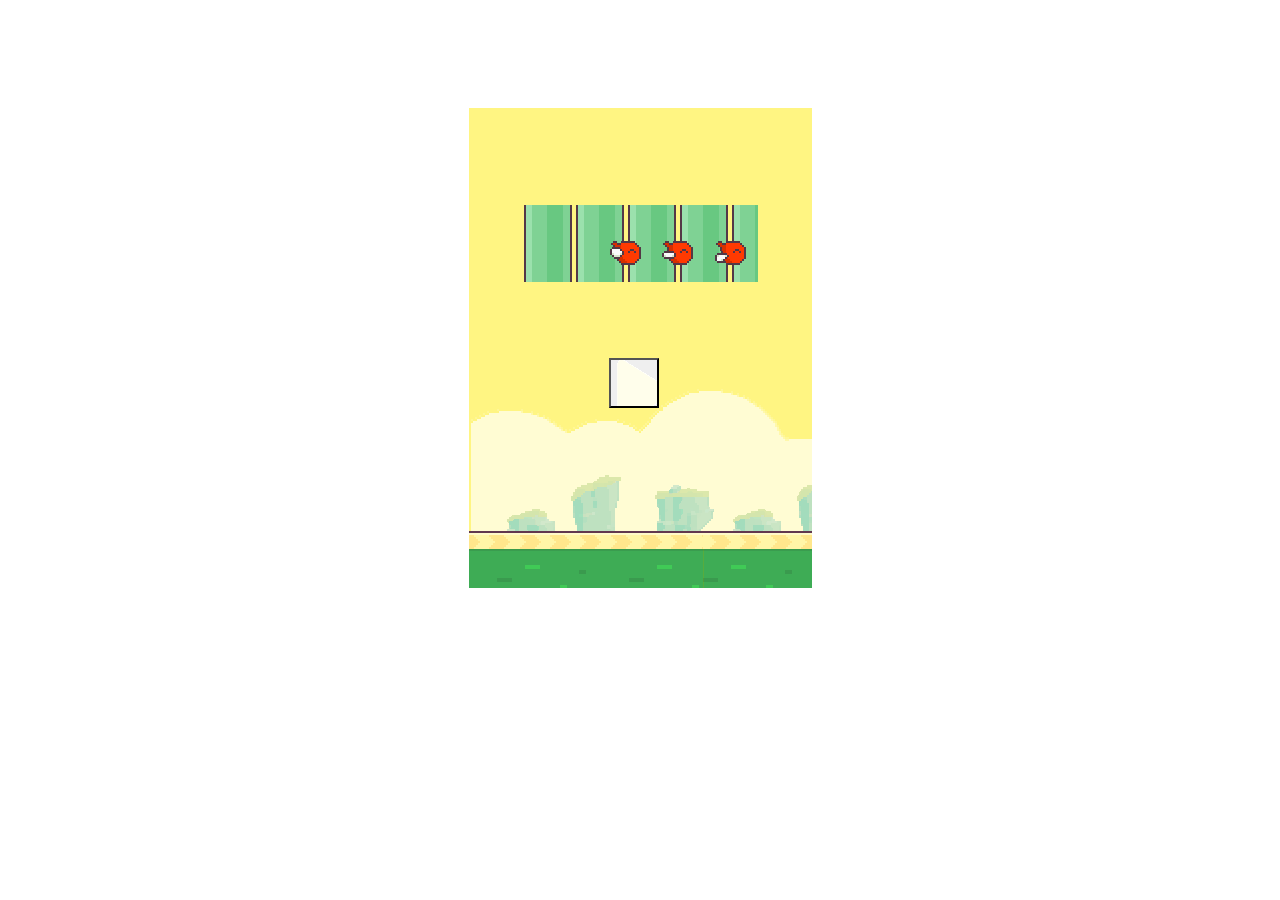
<file: flybird/index.html>
<!DOCTYPE html>
<html lang="en">
<head>
  <meta charset="UTF-8">
  <meta http-equiv="X-UA-Compatible" content="IE=edge">
  <meta name="viewport" content="width=device-width, initial-scale=1.0">
  <link rel="stylesheet" href="css/index.css">
  <title>Fly Bird</title>
</head>
<body>
  <div id="wrapBg">
    <!-- 开始标题 -->
    <div id="headTitle">
      <img id="headBird" src="./img/birds.png" alt="小鸟">
    </div>
    <button id="startBtn"></button></button> <!--开始按钮 -->
    <div id="grassLand1"></div><!--草地1 -->
    <div id="grassLand2"></div><!--草地2 -->
  </div>

  <script src="./js/bird.js"></script>
  <script src="./js/baseObj.js"></script>
  <script src="./js/wall.js"></script>
  <script>
    var jsWrapBg = document.getElementById('wrapBg')
    var jsHeadTitle = document.getElementById('headTitle') // 获取标题
    var jsHeadBird = document.getElementById('headBird') // 获取标题中的小鸟
    var wallArr = [] // 装墙体的
    var wallDistance = baseObj.randomNum(120, 350) // 墙体之间的间隔

    var Y = 3 // 标题摆动的幅度
    var index = 0
    var imgArr = ['img/birds.png', 'img/birds.png']
    // 利用帧动画的原理作出小鸟翅膀摆动的样子
    var headWaveTimer = setInterval(headWave, 200) // 设置标题上下摆动的定时器
    function headWave() {
      Y *= -1
      jsHeadTitle.style.top = jsHeadTitle.offsetTop + Y + 'px'
      jsHeadBird.src = imgArr[index++]
      if (index == 2) {
        index = 0
      }
    }
  
    var jsGrassLand1 = document.getElementById('grassLand1')
    var jsGrassLand2 = document.getElementById('grassLand2')
    var landTimer = setInterval(landRun, 30) // 让草地动起来
    function landRun() {
      if (jsGrassLand1.offsetLeft <= -343) {
        jsGrassLand1.style.left = 342 + 'px'
      }
      if (jsGrassLand2.offsetLeft <= -343) {
        jsGrassLand2.style.left = 343 + 'px'
      }
      jsGrassLand1.style.left = jsGrassLand1.offsetLeft-3 + 'px'
      jsGrassLand2.style.left = jsGrassLand2.offsetLeft-3 + 'px'
      
      // 墙体的移动
      if (wallArr.length) {
        for (var i = 0; i < wallArr.length; i++) {
          wallArr[i].moveWall()
          var x = baseObj.rectangleCrashExamine(wallArr[i].downDivWrap, bird.div)
          var y = baseObj.rectangleCrashExamine(wallArr[i].upDivWrap, bird.div)
          var z = bird.div.offsetTop >= 390
          if (x || y) {
            window.clearInterval(landTimer) //清除草地移动的定时器
            jsWrapBg.onclik = null
            bird.fallSpeed = 0
          }
        }

        if (wallArr[wallArr.length - 1].downDivWrap.offsetLeft < (450 - wallDistance)) {
          var newWall = new Wall()
          newWall.createWall()
          wallArr.push(newWall) 
        }
        
      }
    }
  
  
    var jsStartBtn = document.getElementById('startBtn')
    jsStartBtn.onclick = function() { // 为start按钮添加一个点击事件的处理程序
      jsHeadTitle.style.display = 'none' // 隐藏标题
      clearInterval(headWaveTimer) // 关闭标题摆动的定时器
      jsStartBtn.style.display = 'none'
      // 插入小鸟到界面当中
      bird.showBird(jsWrapBg)
      bird.flyBird() // 小鸟下落
      bird.wingWave() // 小鸟翅膀煽动
      jsWrapBg.onclick = function () {
        bird.fallSpeed = -8
      }

      // 出现墙体
      var b = new Wall()
      b.createWall()
      wallArr.push(b)
    }
  </script>
</body>
</html>
</file>
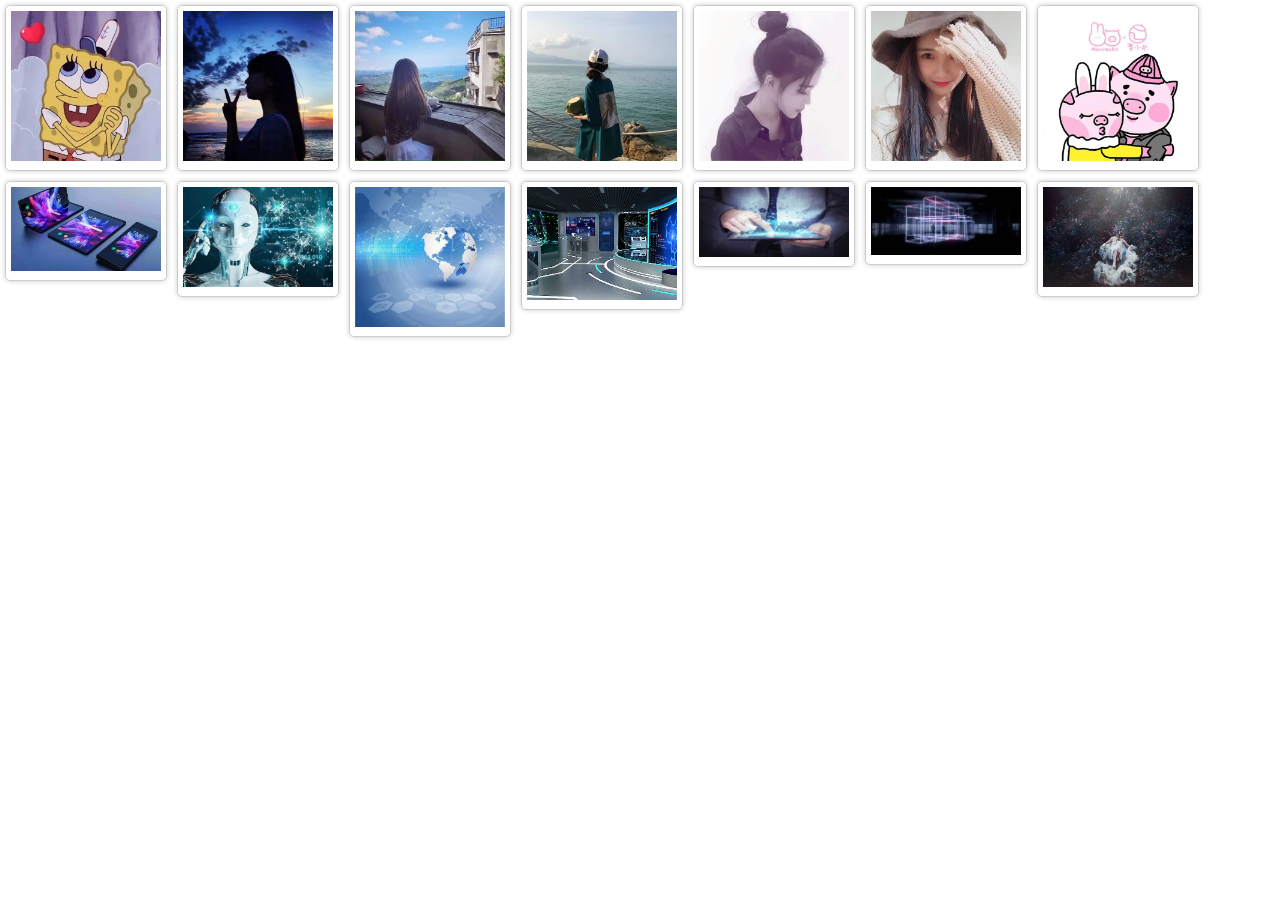
<file: html/waterfall/index.html>
<!DOCTYPE html>
<html lang="en">
<head>
  <meta charset="UTF-8">
  <meta http-equiv="X-UA-Compatible" content="IE=edge">
  <meta name="viewport" content="width=device-width, initial-scale=1.0">
  <title>瀑布流</title>
  <style>
    *{
      margin: 0;
      padding: 0;
    }
    #container{
      position: relative;
    }
    .box{
      padding: 5px;
      float: left;
    }
    .box-img{
      width: 150px;
      padding: 5px;
      border: 1px solid #ccc;
      box-shadow: 0 0 5px #ccc;
      border-radius: 5px;
    }
    .box-img img{
      width: 100%;
      height: auto;
      
    }
  </style>
</head>
<body>
  <div id="container">
    <div class="box">
      <div class="box-img">
        <img src="./img/1.webp" alt="">
      </div>
    </div>
    <div class="box">
      <div class="box-img">
        <img src="./img/2.webp" alt="">
      </div>
    </div>
    <div class="box">
      <div class="box-img">
        <img src="./img/3.webp" alt="">
      </div>
    </div>
    <div class="box">
      <div class="box-img">
        <img src="./img/4.webp" alt="">
      </div>
    </div>
    <div class="box">
      <div class="box-img">
        <img src="./img/5.webp" alt="">
      </div>
    </div>
    <div class="box">
      <div class="box-img">
        <img src="./img/6.webp" alt="">
      </div>
    </div>
    <div class="box">
      <div class="box-img">
        <img src="./img/7.webp" alt="">
      </div>
    </div>
    <div class="box">
      <div class="box-img">
        <img src="./img/8.webp" alt="">
      </div>
    </div>
    <div class="box">
      <div class="box-img">
        <img src="./img/9.webp" alt="">
      </div>
    </div>
    <div class="box">
      <div class="box-img">
        <img src="./img/10.webp" alt="">
      </div>
    </div>
    <div class="box">
      <div class="box-img">
        <img src="./img/11.webp" alt="">
      </div>
    </div>
    <div class="box">
      <div class="box-img">
        <img src="./img/12.webp" alt="">
      </div>
    </div>
    <div class="box">
      <div class="box-img">
        <img src="./img/13.webp" alt="">
      </div>
    </div>
    <div class="box">
      <div class="box-img">
        <img src="./img/14.webp" alt="">
      </div>
    </div>
  </div>
  <script src="./waterfall.js"></script>
</body>
</html>
</file>
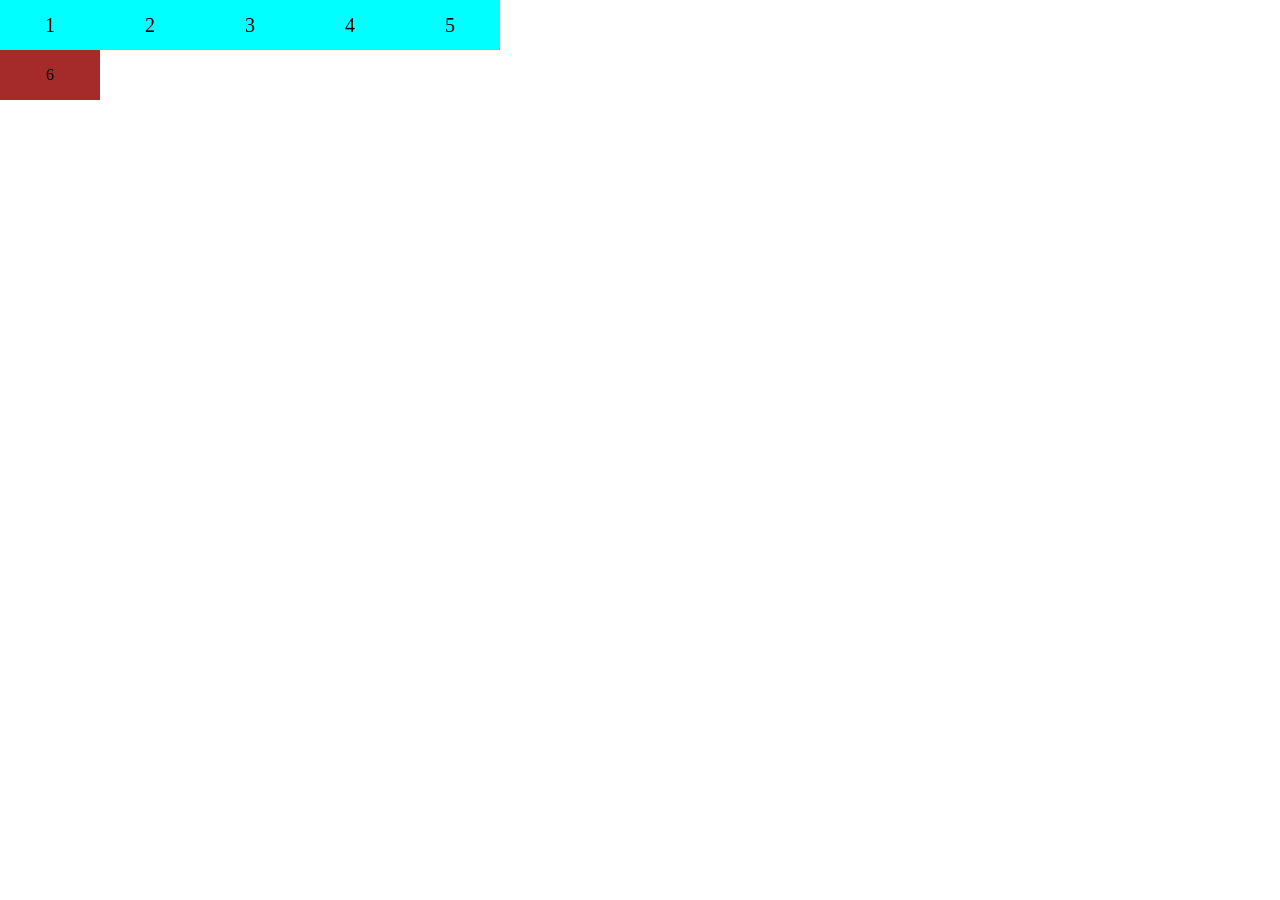
<file: html/BFC/float.html>
<!DOCTYPE html>
<html lang="en">
<head>
  <meta charset="UTF-8">
  <meta http-equiv="X-UA-Compatible" content="IE=edge">
  <meta name="viewport" content="width= , initial-scale=1.0">
  <title>float</title>
  <style>
    *{
      margin: 0;
      padding: 0;
      /* font-size: 0; */
    }
    ul li{
      list-style: none;
    }
    .items{
        overflow: hidden;
      /* float: left; */
    }
    .item{
      width: 100px;
      height: 50px;
      background-color: aqua;
      font-size: 20px;
      text-align: center;
      line-height: 50px;
      /* display: inline-block; */
      float: left;
    }
    .title{
      width: 100px;
      height: 50px;
      background-color: brown;
      text-align: center;
      line-height: 50px;
    }
    /* 伪类 */
    .clearfix::after{
      content: '';
      clear: left;
      display: table;
    }
  </style>
</head>
<body>
  <ul class="items">
    <li class="item">1</li>
    <li class="item">2</li>
    <li class="item">3</li>
    <li class="item">4</li>
    <li class="item">5</li>
    <div style="clear: left;" class="clearFix"></div>  
  </ul>
  <!-- <div style="clear: left;" class="clearFix"></div> -->
  <div class="title">6</div>
</body>
</html>
</file>
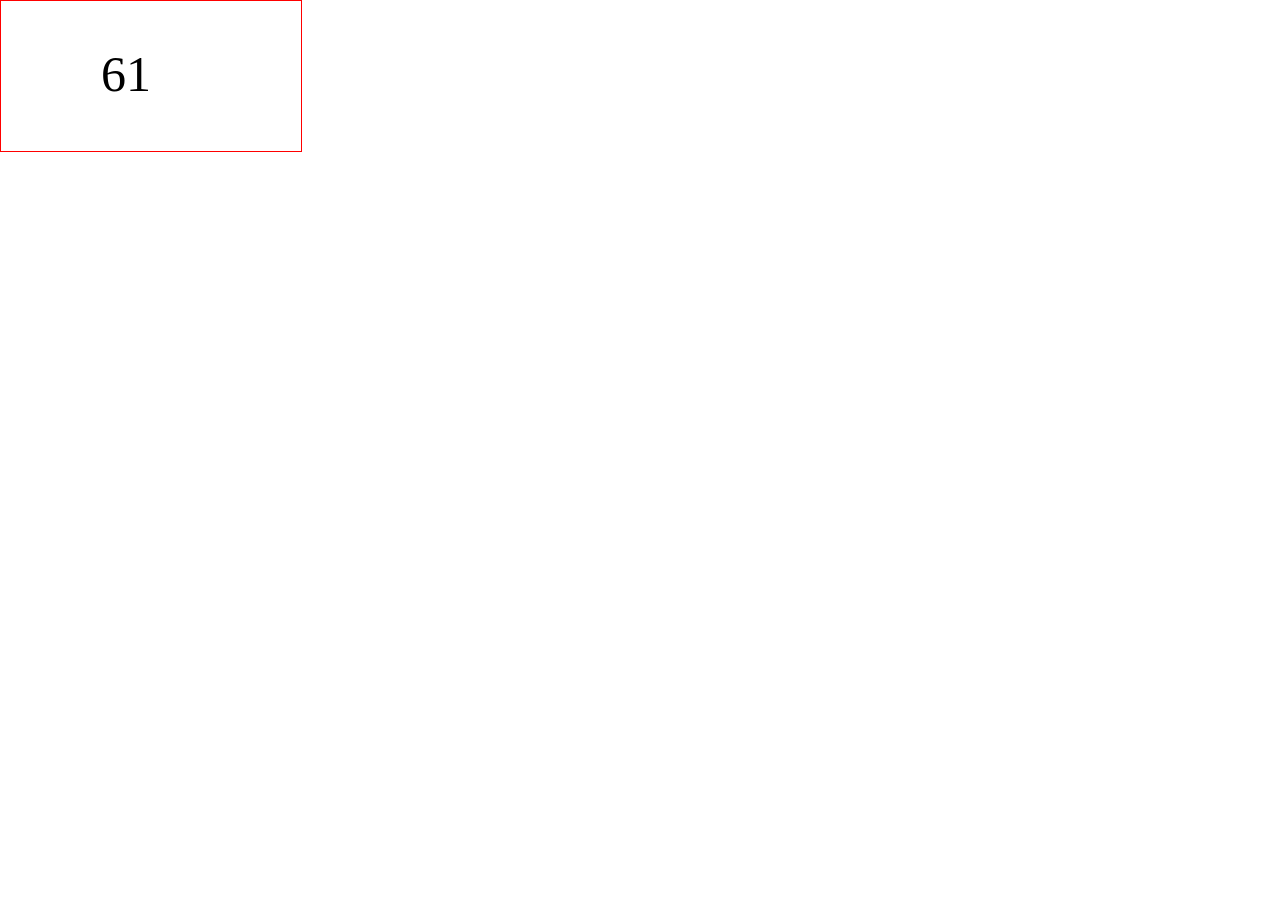
<file: js/requestAnimationFrame/canvas.html>
<!DOCTYPE html>
<html lang="en">
<head>
    <meta charset="UTF-8">
    <meta http-equiv="X-UA-Compatible" content="IE=edge">
    <meta name="viewport" content="width=device-width, initial-scale=1.0">
    <title>Document</title>
    <style>
        *{
            margin: 0;
            padding: 0;
        }
        #myCanvas{
            border: 1px solid red;
        }
    </style>
</head>
<body>
  <canvas id="myCanvas"></canvas>

  <script>
      var c = document.getElementById('myCanvas')
      var ctx = c.getContext("2d") //创建一个2D画布
      ctx.fillStyle = 'red'
      ctx.fillRect(0, 0, 300, 150)
      ctx.clearRect(20, 20, 100, 50)
      var dis = 0;
      function animation() {
          requestAnimationFrame(function() {
            ctx.clearRect(0, 0, 300, 150)
            ctx.fillStyle = `rgb(0, 0, 0)`
            ctx.fillText(dis++, 100, 90)
            ctx.font = '50px Verdana'
            animation()
            if (dis >= 250) {
              dis = 0
            }
          })
      }
      animation()
  </script>
</body>
</html>
</file>
<file: flybird/css/index.css>
#wrapBg{/* 游戏背景 */
  width: 343px;
  height: 480px;
  margin: 0 auto;
  position: relative;
  top: 100px;
  background-image: url(../img/background.png);
  overflow: hidden;
}

#headTitle{/* 开始标题 */
  width: 236px;
  height: 77px;
  background-image: url(../img/pie_up.png);
  position: absolute;
  left: 53px;
  top: 100px;
}

#headBird{
  float: right;
  margin-top: 25px;
}

#startBtn{
  width: 50px;
  height: 50px;
  margin: 0;
  padding: 0;
  background-image: url(../img/start_button.png);
  position: absolute;
  left: 140px;
  top: 250px;
}

#grassLand1{
  width: 343px;
  height: 80px;
  background-image: url(../img/land.png);
  position: absolute;
  top: 423px;
}

#grassLand2{
  width: 343px;
  height: 80px;
  background-image: url(../img/land.png);
  position: absolute;
  top: 423px;
  left: 342px;
}
</file>
